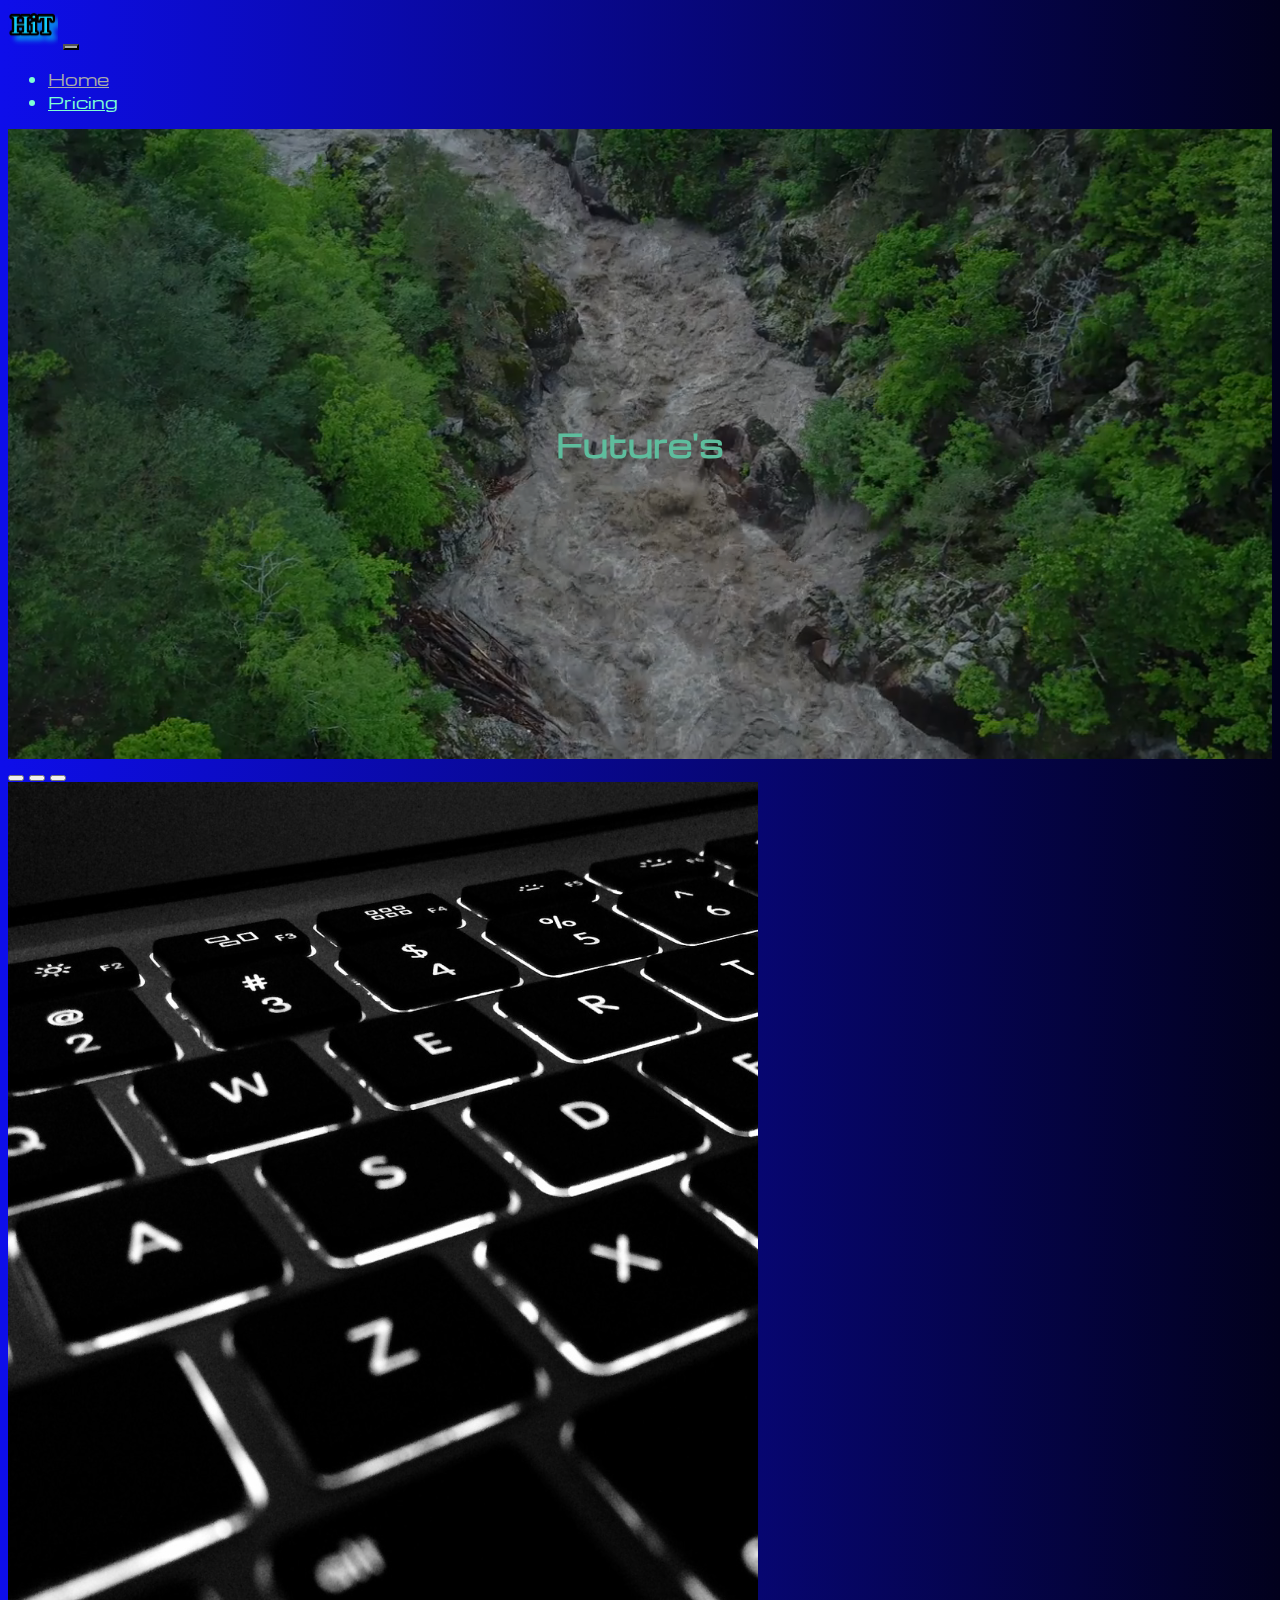
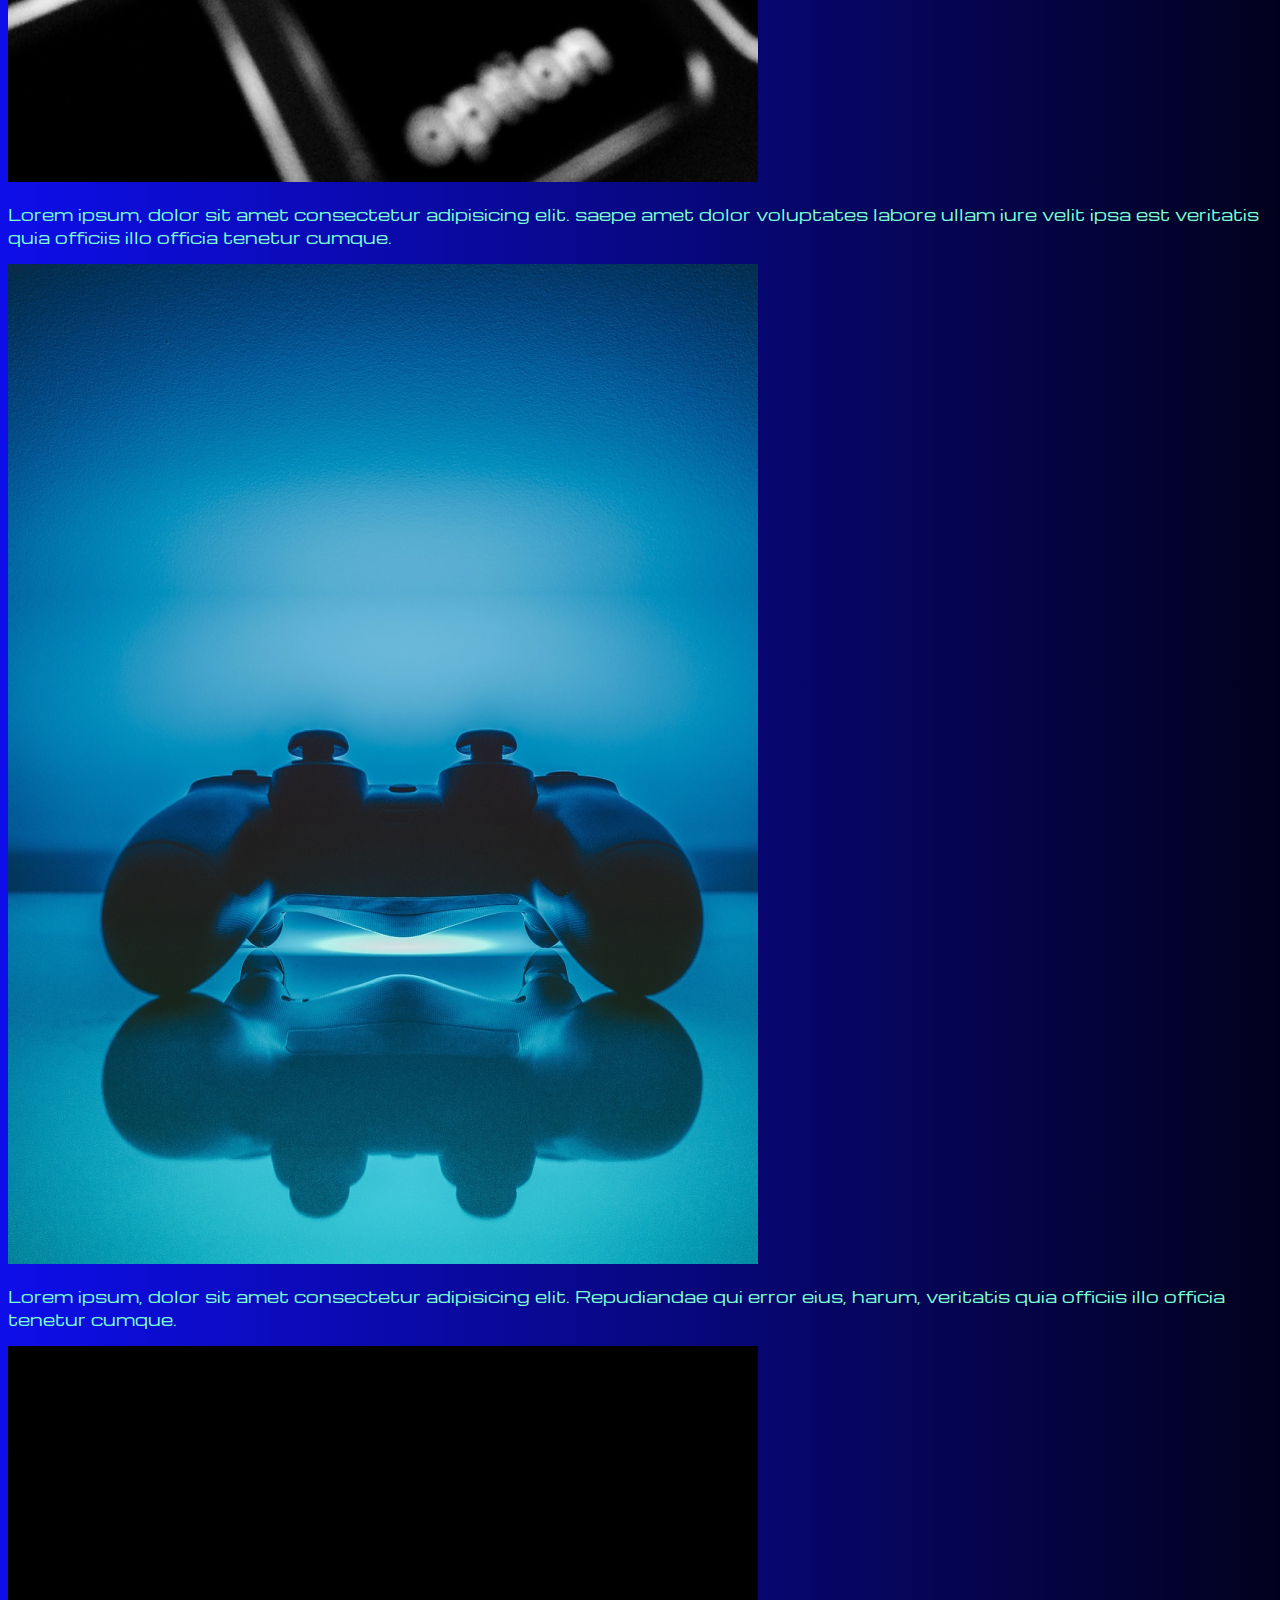
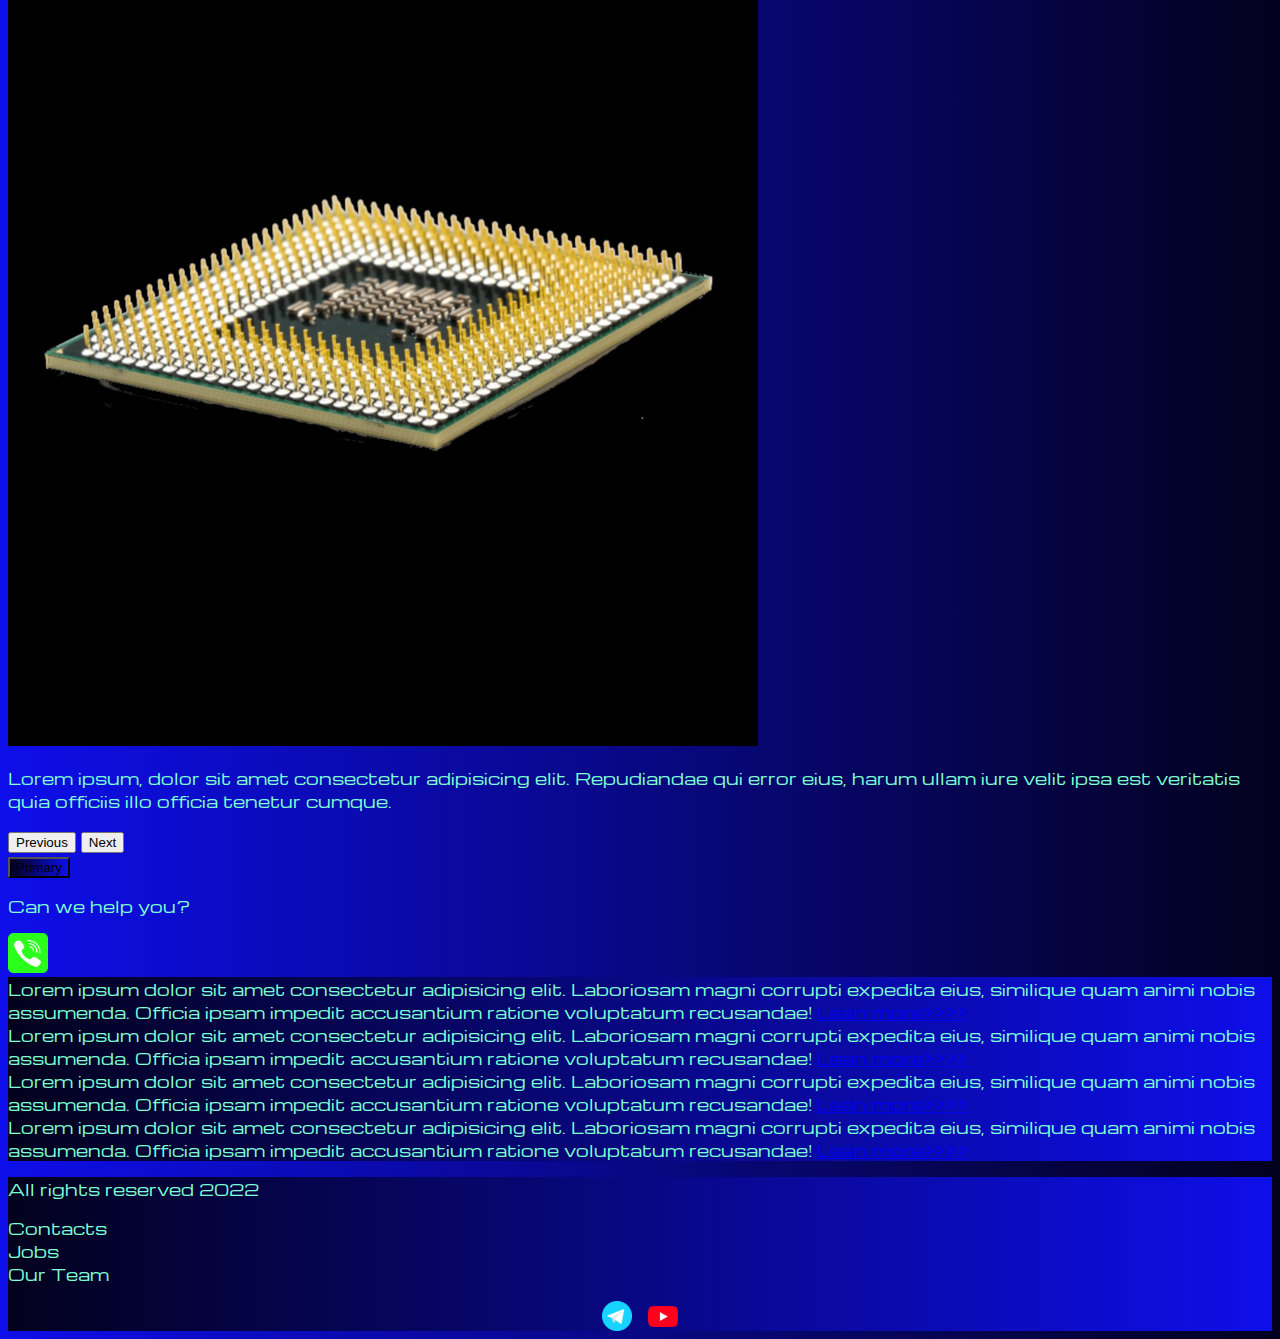
<file: index.html>
<!DOCTYPE html>
<html lang="en">

<head>
  <meta charset="UTF-8">
  <meta http-equiv="X-UA-Compatible" content="IE=edge">
  <meta name="viewport" content="width=device-width, initial-scale=1.0">
  <link href="https://cdn.jsdelivr.net/npm/bootstrap@5.1.3/dist/css/bootstrap.min.css" rel="stylesheet"
    integrity="sha384-1BmE4kWBq78iYhFldvKuhfTAU6auU8tT94WrHftjDbrCEXSU1oBoqyl2QvZ6jIW3" crossorigin="anonymous">
  <link rel="stylesheet" href="source/styles/style.css">
  <link rel="stylesheet" href="source/styles/bgvideo.css">

  <link rel="apple-touch-icon" sizes="180x180" href="source/files/favicon/apple-touch-icon.png">
<link rel="icon" type="image/png" sizes="32x32" href="source/files/favicon/favicon-32x32.png">
<link rel="icon" type="image/png" sizes="16x16" href="source/files/favicon/favicon-16x16.png">
<link rel="manifest" href="source/files/favicon/site.webmanifest">
  <title>HiT</title>
</head>

<body>
  <header>
    <nav class="navbar navbar-expand-lg  bg-dark">
      <div class="container-fluid">
        <a class="navbar-brand" href="index.html"><img src="source/files/logo.png" alt="logo"></a>
        <button class="navbar-toggler" type="button" data-bs-toggle="collapse" data-bs-target="#navbarNav"
          aria-controls="navbarNav" aria-expanded="false" aria-label="Toggle navigation">
          <span class="navbar-toggler-icon"></span>
        </button>
        <div class="collapse navbar-collapse" id="navbarNav">
          <ul class="navbar-nav">
            <li class="nav-item">
              <a class="nav-link active" aria-current="page" href="index.html">Home</a>
            </li>
            <li class="nav-item">
              <a class="nav-link" href="pricing.html">Pricing</a>
            </li>
          </ul>
        </div>
      </div>
    </nav>
  </header>
  <section>
    <div class="bgvideo">
      <video src="source/files/vodospad.mp4" type="video/mp4" autoplay muted loop></video>
      <div class="video-text">
        <h1>Future's</h1>
      </div>
      <div class="efect"></div>
    </div>
    <div class="container-fluid mt-4">
      <div class="row">
        <div class="col-lg-1">
        </div>
        <div class="col-lg-8 col-md-12">
          <div id="carouselExampleIndicators" class="carousel slide">
            <div class="carousel-indicators">
              <button type="button" data-bs-target="#carouselExampleIndicators" data-bs-slide-to="0" class="active"
                aria-current="true" aria-label="Slide 1"></button>
              <button type="button" data-bs-target="#carouselExampleIndicators" data-bs-slide-to="1"
                aria-label="Slide 2"></button>
              <button type="button" data-bs-target="#carouselExampleIndicators" data-bs-slide-to="2"
                aria-label="Slide 3"></button>
            </div>
            <div class="carousel-inner">
              <div class="carousel-item active">
                <div class="d-block w-100">
                  <div class="row">
                    <div class="col-lg-6 col-md-6">
                      <img src="source/images/acc.png" class="w-100" alt="Keyboards">
                    </div>
                    <div class="col-lg-6 col-md-6 slide-text">
                      <p>Lorem ipsum, dolor sit amet consectetur adipisicing elit. saepe amet dolor voluptates labore
                        ullam iure velit ipsa est veritatis quia officiis illo officia tenetur cumque.</p>
                    </div>
                  </div>
                </div>
              </div>
              <div class="carousel-item">
                <div class="d-block w-100">
                  <div class="row">
                    <div class="col-lg-6 col-md-6">
                      <img src="source/images/controller.png" class="w-100" alt="Controllers">
                    </div>
                    <div class="col-lg-6 col-md-6 slide-text">
                      <p>Lorem ipsum, dolor sit amet consectetur adipisicing elit. Repudiandae qui error eius, harum,
                        veritatis quia officiis illo officia tenetur cumque.</p>
                    </div>
                  </div>
                </div>
              </div>
              <div class="carousel-item">
                <div class="d-block w-100">
                  <div class="row">
                    <div class="col-lg-6 col-md-6">
                      <img src="source/images/cpu.png" class="w-100" alt="CPU">
                    </div>
                    <div class="col-lg-6 col-md-6 slide-text">
                      <p>Lorem ipsum, dolor sit amet consectetur adipisicing elit. Repudiandae qui error eius, harum
                        ullam iure velit ipsa est veritatis quia officiis illo officia tenetur cumque.</p>
                    </div>
                  </div>
                </div>
              </div>
            </div>
            <button class="carousel-control-prev" type="button" data-bs-target="#carouselExampleIndicators"
              data-bs-slide="prev">
              <span class="carousel-control-prev-icon" aria-hidden="true"></span>
              <span class="visually-hidden">Previous</span>
            </button>
            <button class="carousel-control-next" type="button" data-bs-target="#carouselExampleIndicators"
              data-bs-slide="next">
              <span class="carousel-control-next-icon" aria-hidden="true"></span>
              <span class="visually-hidden">Next</span>
            </button>
          
          
          </div>
          <div class="col-lg-12 col-md-12 text-center mt-4">
            <button type="button" class="btn btn-outline-primary btn-lg mt-4">Primary</button>
          </div>
          <div class="col-lg-12 col-md-12 text-center mt-4">
            <p>Can we help you?</p>
          </div>
          <div class="col-lg-12 col-md-12 text-center mt-4">
            <img style="width: 40px;" src="source/images/phone.png" alt="phone " class="call-anim">
          </div>
        </div>
        <div class="col-lg-3 col-md-12">
          <div class="row px-2">
            <div class="col-lg-12 sidebar my-4">Lorem ipsum dolor sit amet consectetur adipisicing elit. Laboriosam
              magni corrupti expedita eius, similique quam animi nobis assumenda. Officia ipsam impedit accusantium
              ratione voluptatum recusandae! <a href="#">Lean more>>>></a>
            </div>
            <div class="col-lg-12 sidebar my-4">Lorem ipsum dolor sit amet consectetur adipisicing elit. Laboriosam
              magni corrupti expedita eius, similique quam animi nobis assumenda. Officia ipsam impedit accusantium
              ratione voluptatum recusandae! <a href="#">Lean more>>>></a>
            </div>
            <div class="col-lg-12 sidebar my-4">Lorem ipsum dolor sit amet consectetur adipisicing elit. Laboriosam
              magni corrupti expedita eius, similique quam animi nobis assumenda. Officia ipsam impedit accusantium
              ratione voluptatum recusandae! <a href="#">Lean more>>>></a>
            </div>
            <div class="col-lg-12 sidebar my-4">Lorem ipsum dolor sit amet consectetur adipisicing elit. Laboriosam
              magni corrupti expedita eius, similique quam animi nobis assumenda. Officia ipsam impedit accusantium
              ratione voluptatum recusandae! <a href="#">Lean more>>>></a>
            </div>
          </div>
        </div>
      </div>

    </div>
  </section>
  <footer>
    <div class="container-fluid mt-4">
      <div class="row">
        <div class="col-lg-4 col-md-12 footer-text text-center">
          <p> All rights reserved 2022
        </div>
        <div class="col-lg-4 col-md-12 footer-text text-center">
          <p>Contacts<br>Jobs<br>Our Team</p>
        </div>
        <div class="col-lg-4 col-md-12 media-links">
          <img style="width: 30px; margin-inline: 0.5em;" src="source/images/tg.png" alt="image">
          <img style="width: 30px; margin-inline: 0.5em;" src="source/images/yt.png" alt="image">
        </div>

      </div>
    </div>
  </footer>

  <script src="https://cdn.jsdelivr.net/npm/bootstrap@5.1.3/dist/js/bootstrap.bundle.min.js"
    integrity="sha384-ka7Sk0Gln4gmtz2MlQnikT1wXgYsOg+OMhuP+IlRH9sENBO0LRn5q+8nbTov4+1p"
    crossorigin="anonymous"></script>
</body>

</html>
</file>
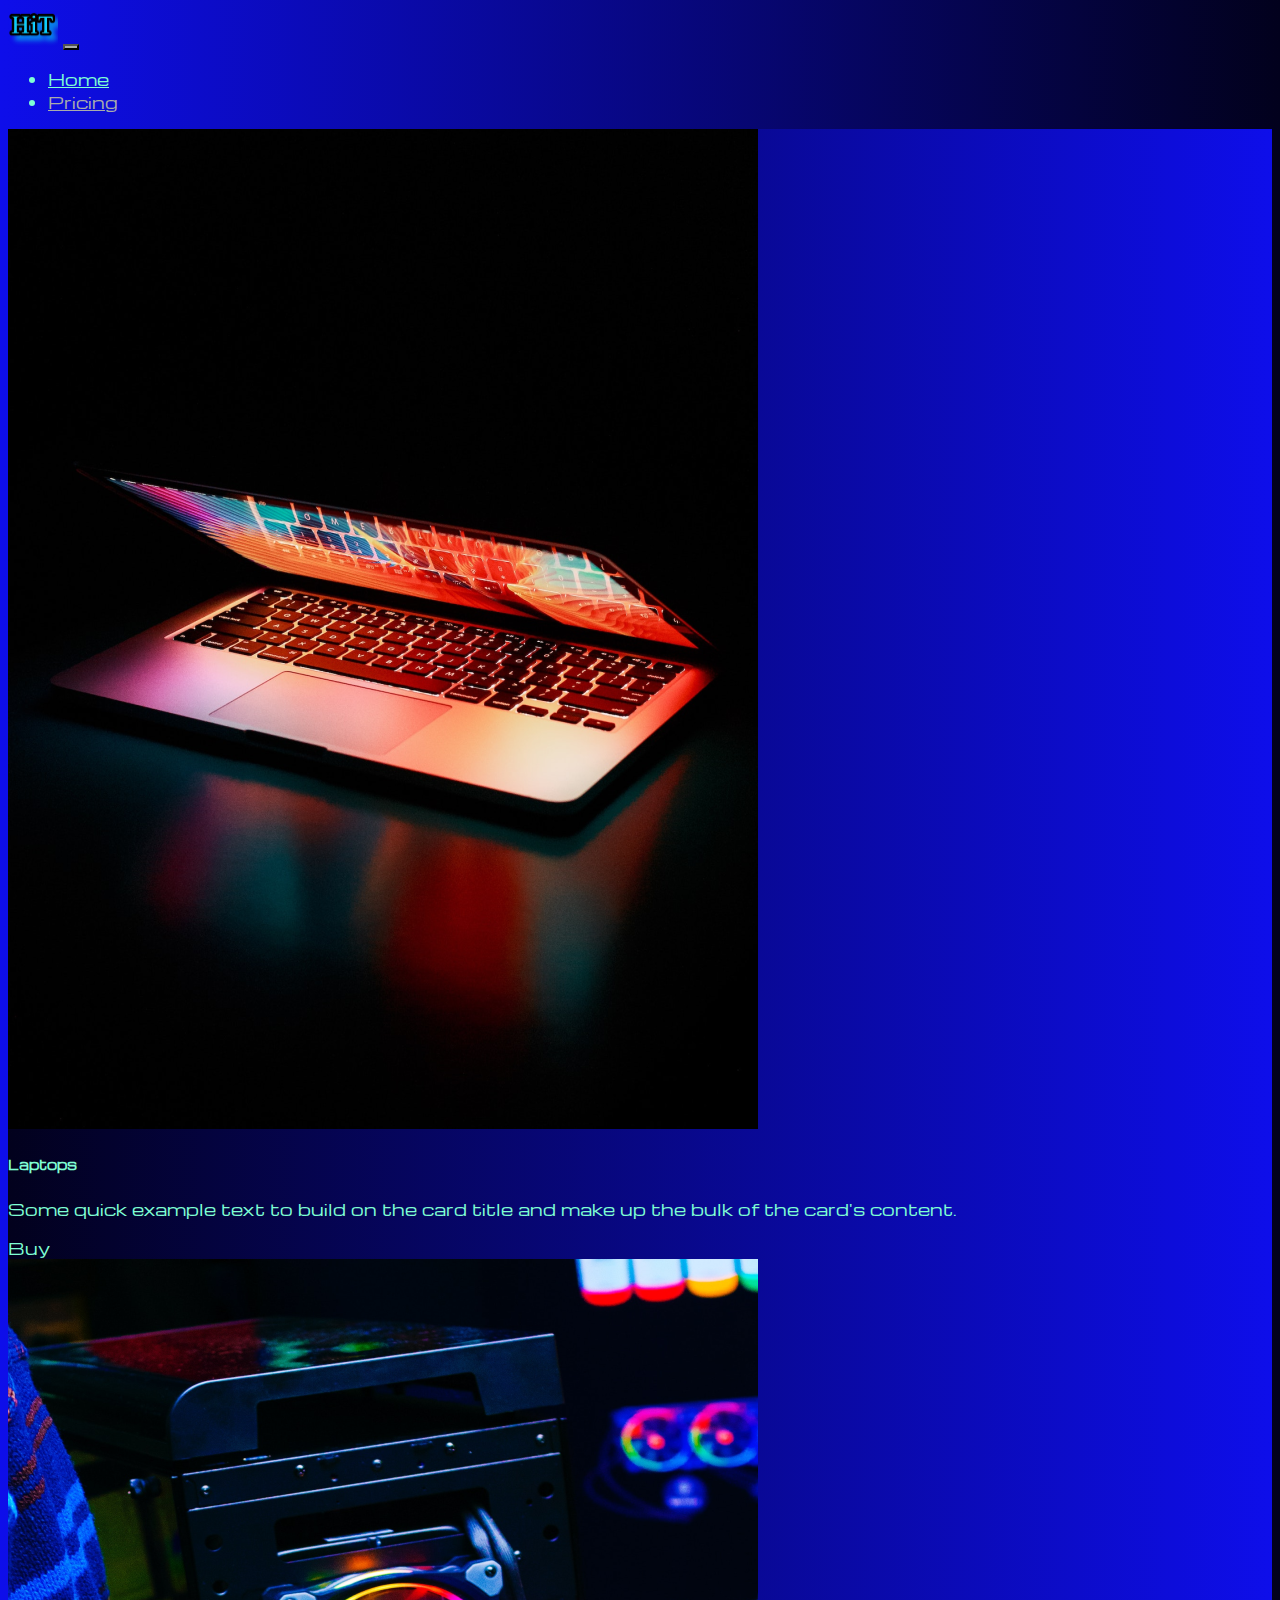
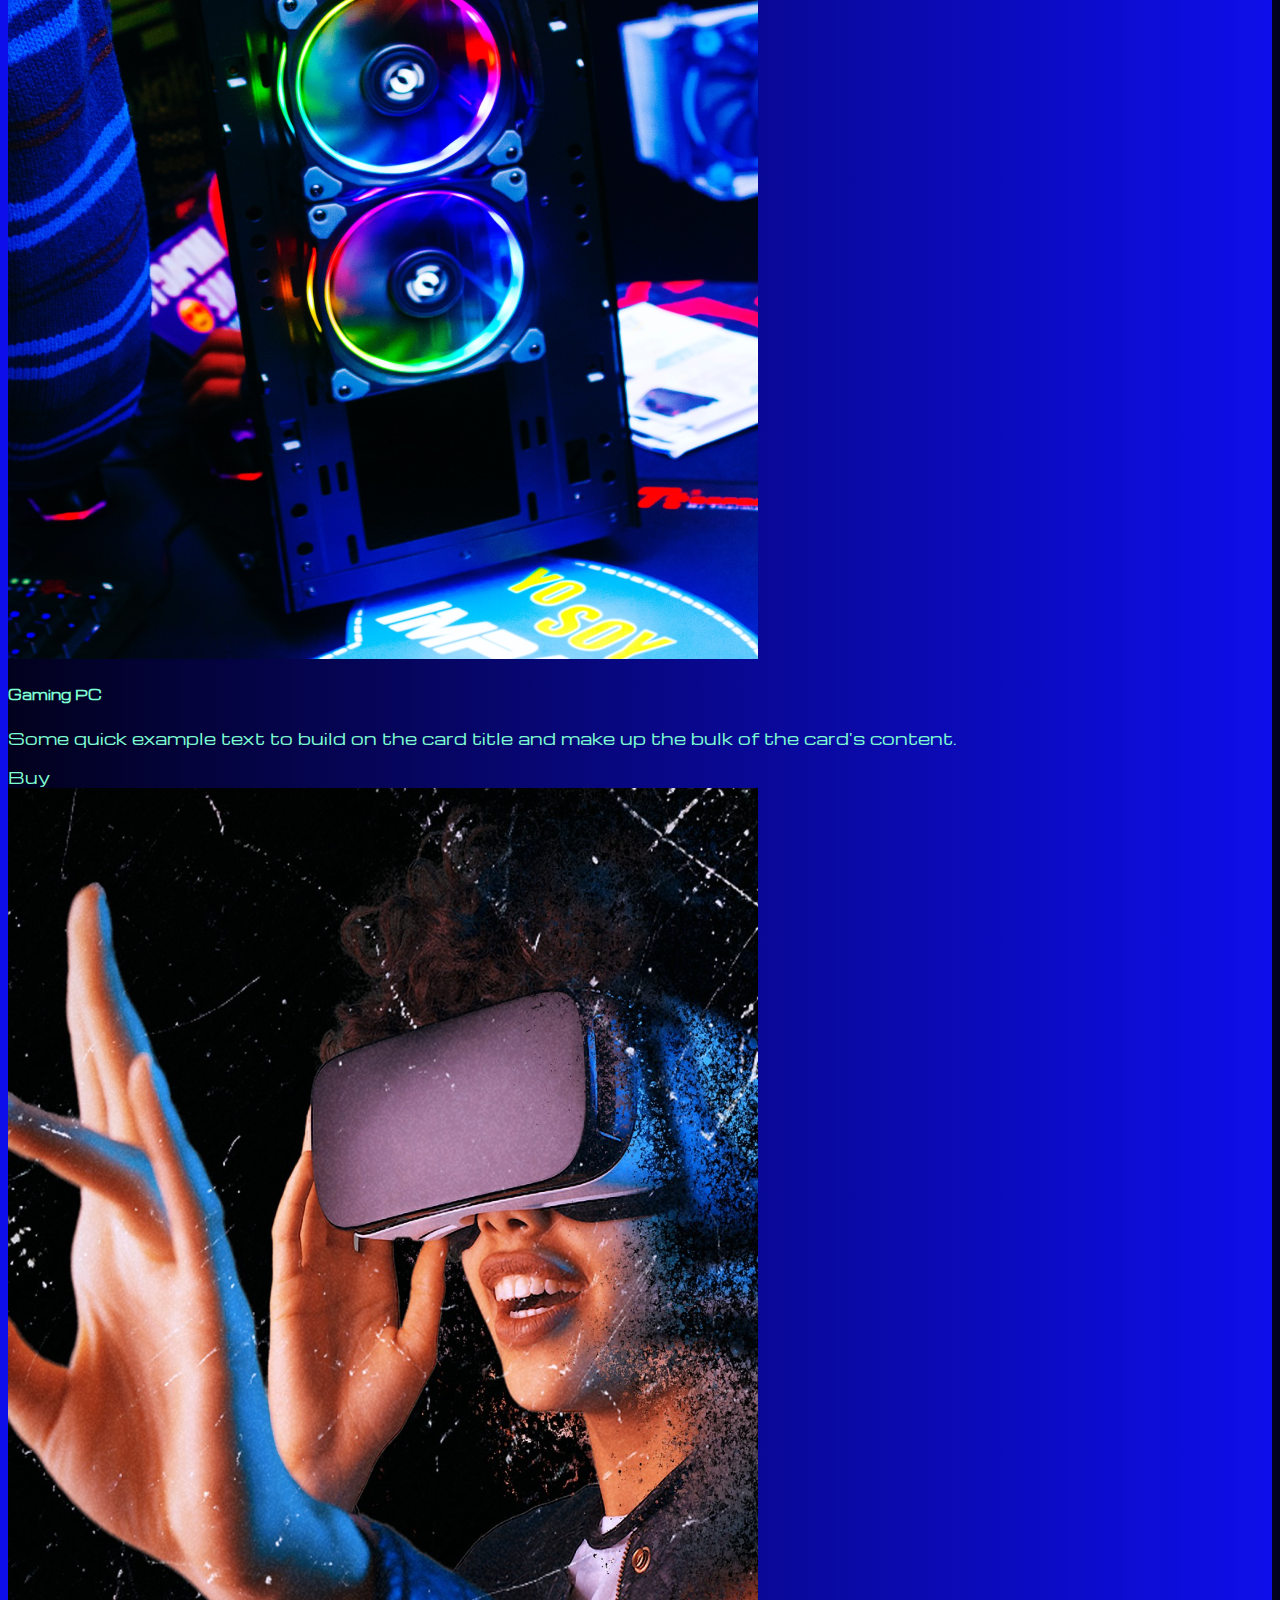
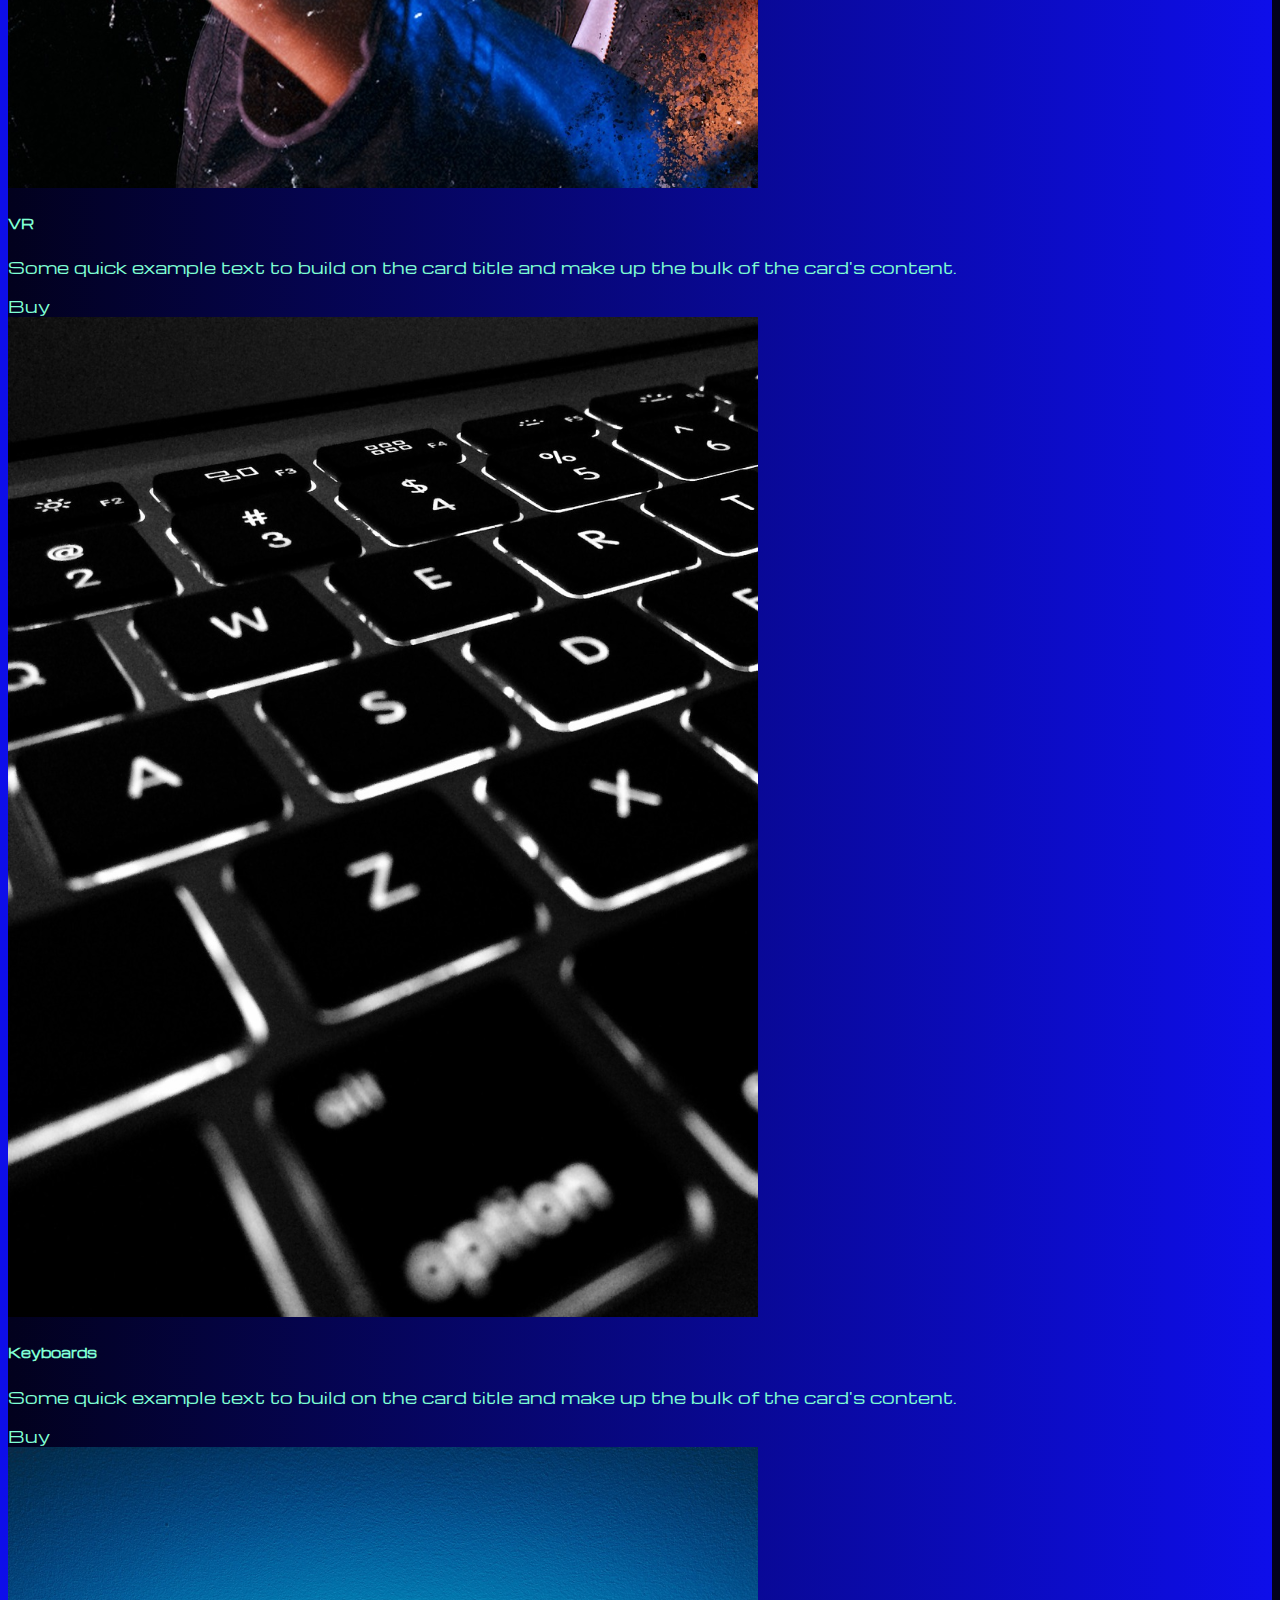
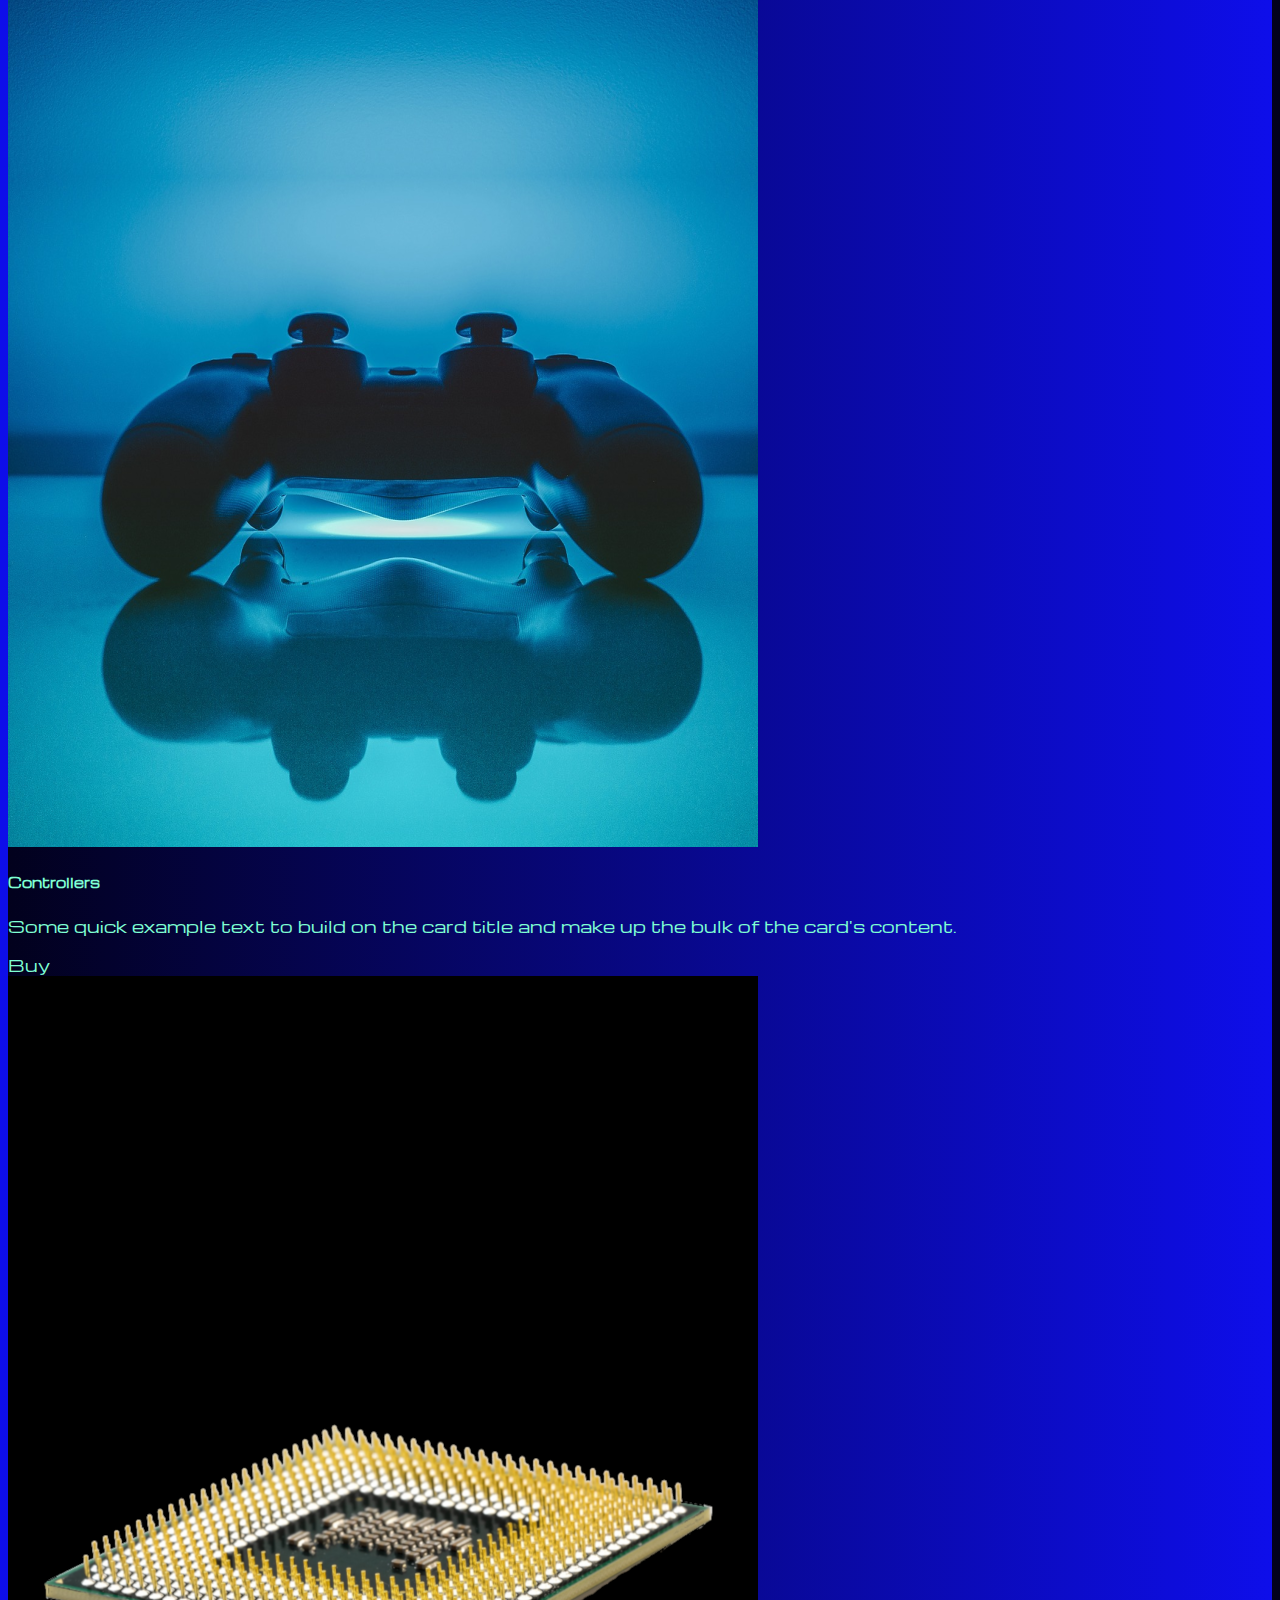
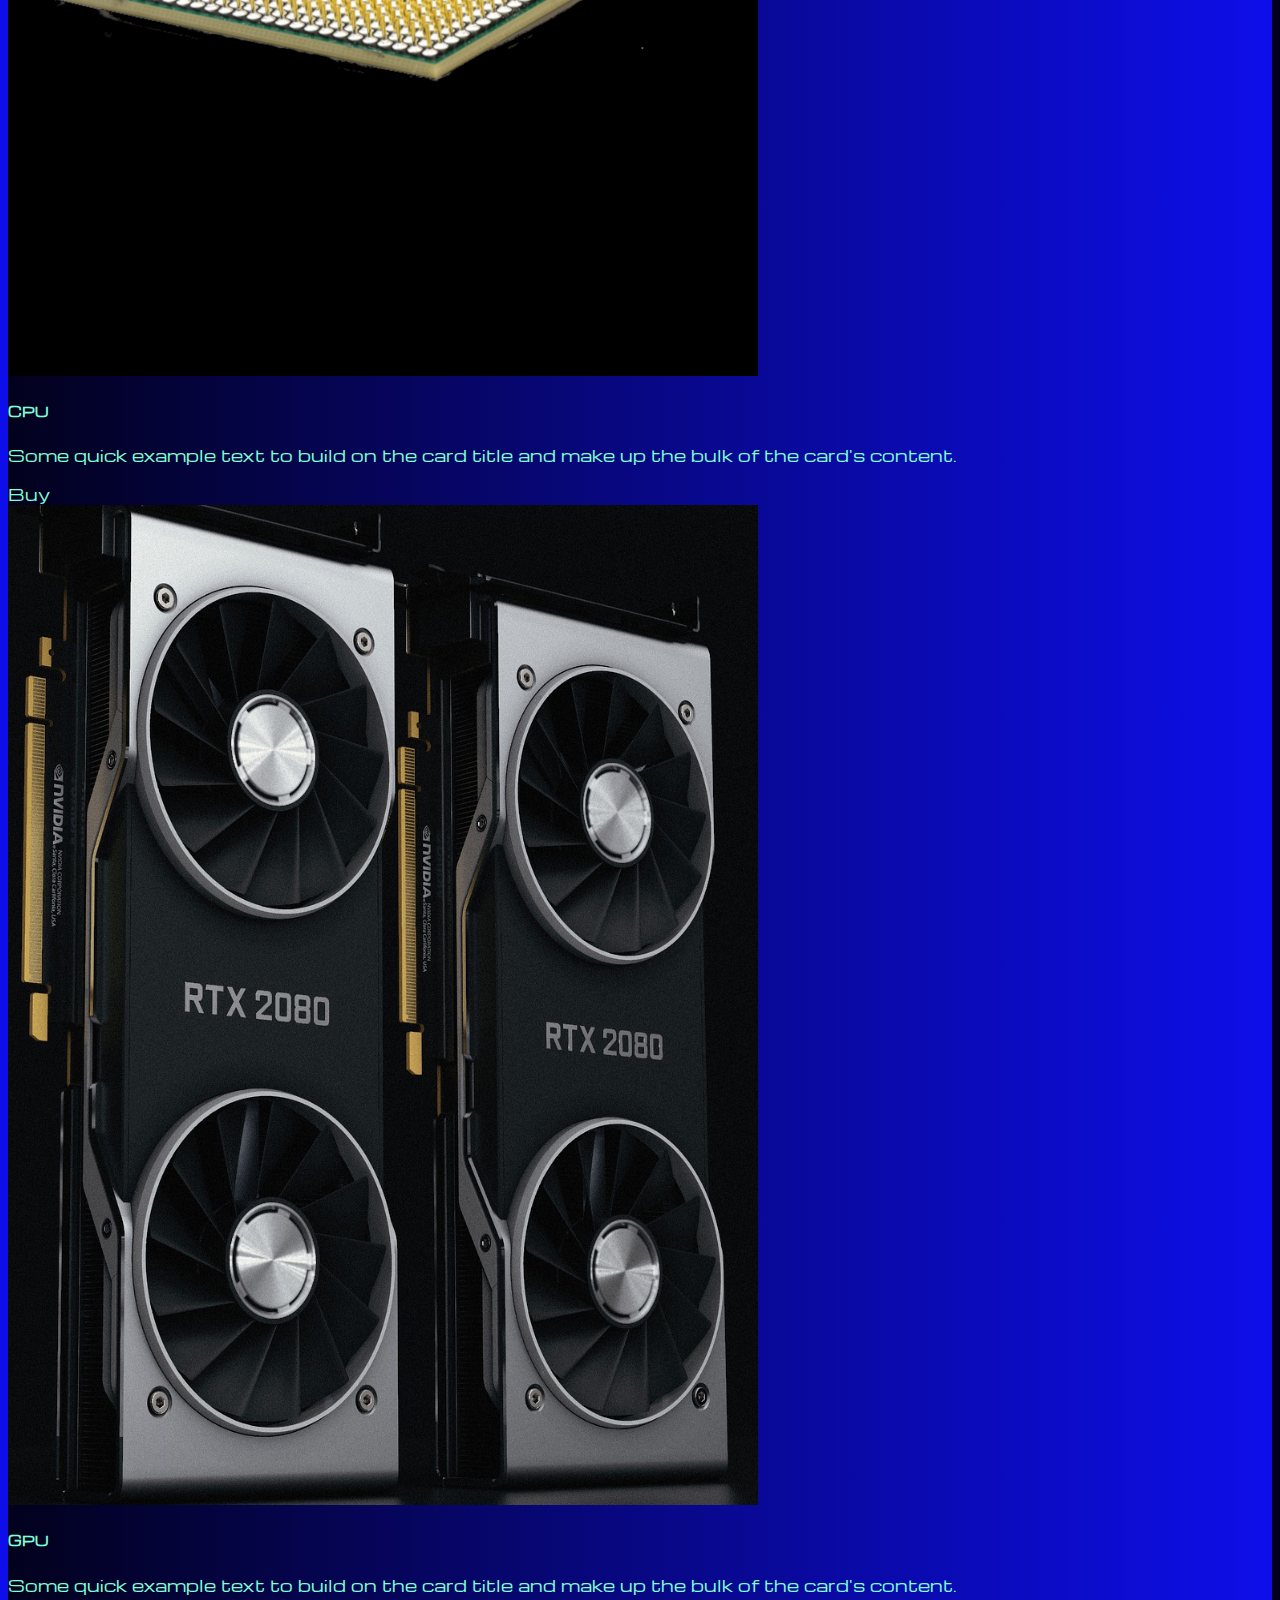
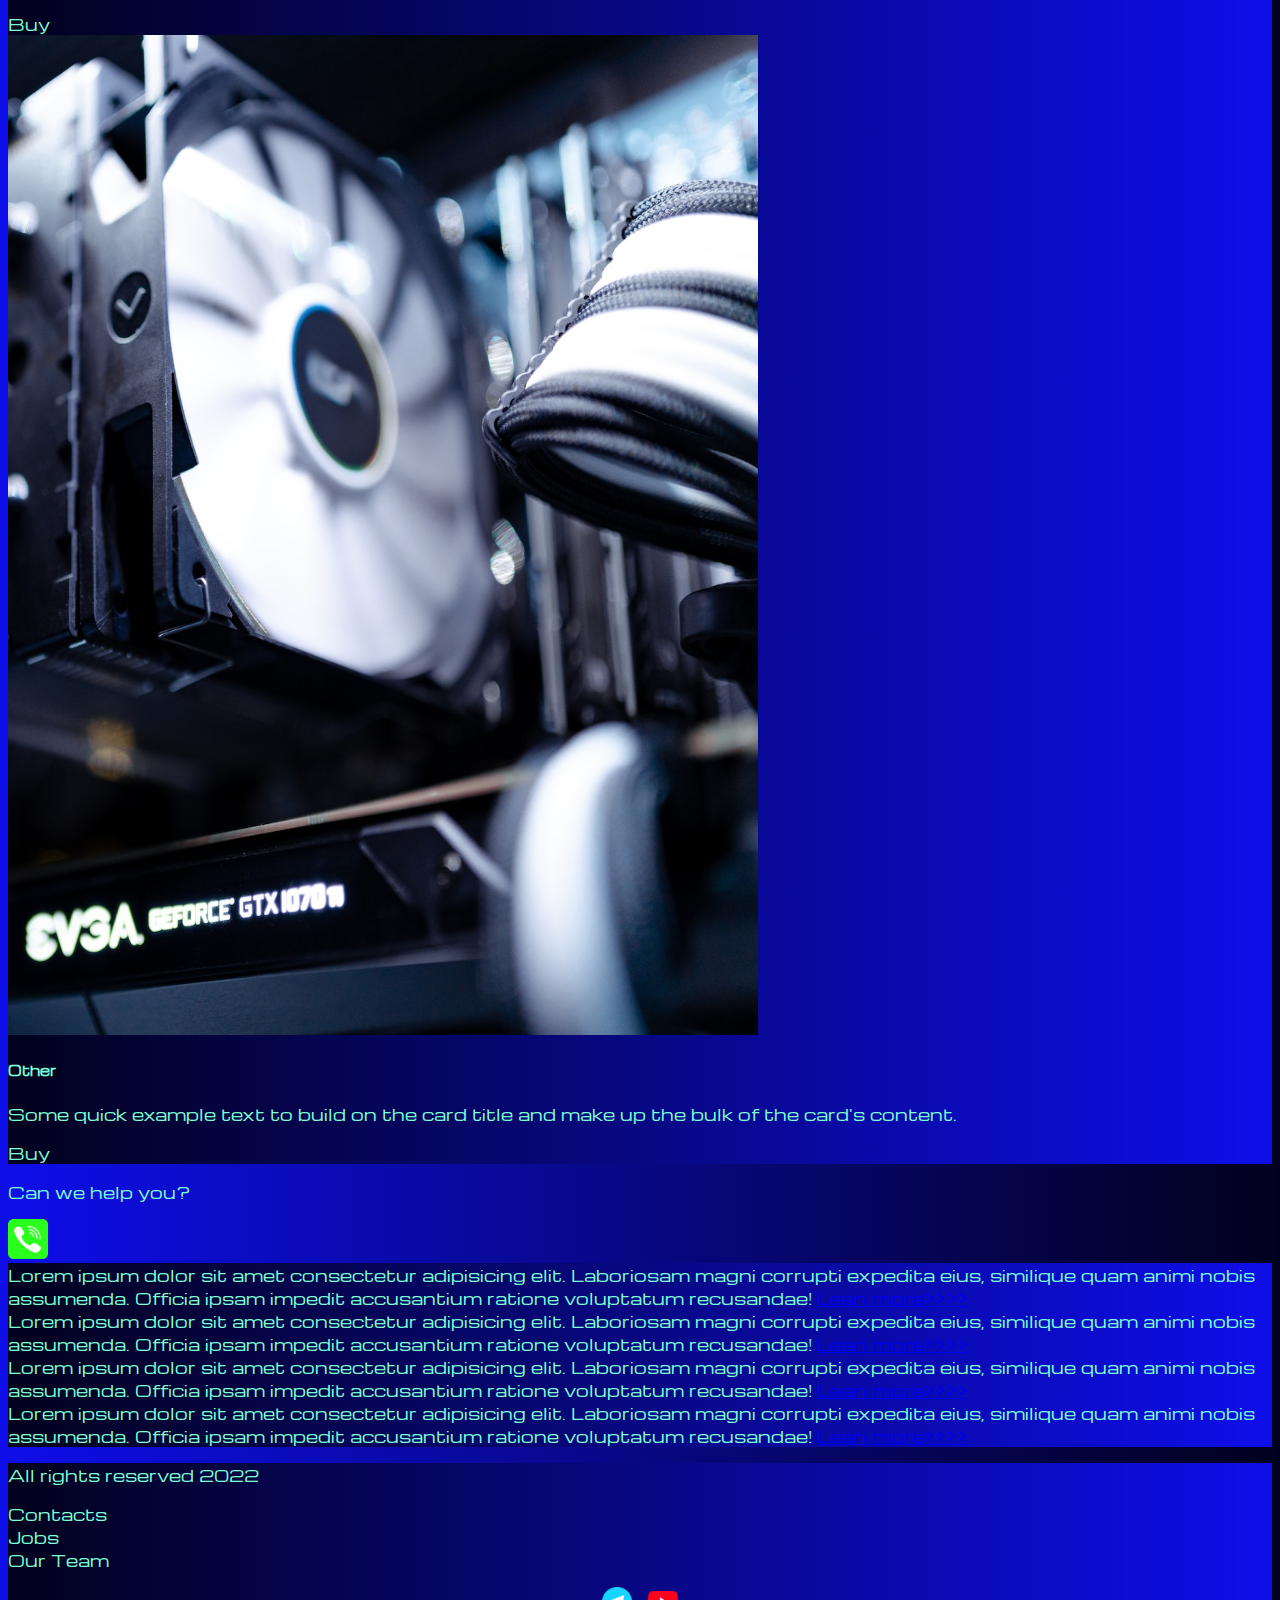
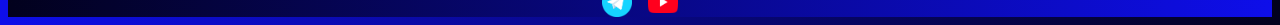
<file: pricing.html>
<!DOCTYPE html>
<html lang="en">

<head>
  <meta charset="UTF-8">
  <meta http-equiv="X-UA-Compatible" content="IE=edge">
  <meta name="viewport" content="width=device-width, initial-scale=1.0">
  <title>HiT</title>
  <link href="https://cdn.jsdelivr.net/npm/bootstrap@5.1.3/dist/css/bootstrap.min.css" rel="stylesheet"
    integrity="sha384-1BmE4kWBq78iYhFldvKuhfTAU6auU8tT94WrHftjDbrCEXSU1oBoqyl2QvZ6jIW3" crossorigin="anonymous">
  <link rel="stylesheet" href="source/styles/style.css">
  <link rel="apple-touch-icon" sizes="180x180" href="source/files/favicon/apple-touch-icon.png">
  <link rel="icon" type="image/png" sizes="32x32" href="source/files/favicon/favicon-32x32.png">
  <link rel="icon" type="image/png" sizes="16x16" href="source/files/favicon/favicon-16x16.png">
  <link rel="manifest" href="source/files/favicon/site.webmanifest">
</head>

<body>
  <header>
    <nav class="navbar navbar-expand-lg bg-dark">
      <div class="container-fluid">
        <a class="navbar-brand" href="index.html"><img src="source/files/logo.png" alt="logo"></a>
        <button class="navbar-toggler" type="button" data-bs-toggle="collapse" data-bs-target="#navbarNav"
          aria-controls="navbarNav" aria-expanded="false" aria-label="Toggle navigation">
          <span class="navbar-toggler-icon"></span>
        </button>
        <div class="collapse navbar-collapse" id="navbarNav">
          <ul class="navbar-nav">
            <li class="nav-item">
              <a class="nav-link " aria-current="page" href="index.html">Home</a>
            </li>
            <li class="nav-item">
              <a class="nav-link active" href="pricing.html">Pricing</a>
            </li>
          </ul>
        </div>
      </div>
    </nav>
  </header>
  <section>
    <div class="container-fluid mt-4">
      <div class="row">
        <div class="col-lg-1">
        </div>
        <div class="col-lg-8 col-md-12">
          <div class="row">
            <div class="col-lg-4 col-md-6 mt-4">
              <div class="card">
                <a href="#"><img src="source/images/laptop.png" class="card-img-top" alt="laptop"></a>
                <div class="card-body">
                  <h5 class="card-title"><a href="#">Laptops</a></h5>
                  <p class="card-text"><a href="#">
                    Some quick example text to build on the card title and make up the bulk of the
                      card's
                      content.
                  </a></p>
                  <a href="#" class="btn btn-primary">Buy</a>
                </div>
              </div>
            </div>
            <div class="col-lg-4 col-md-6 mt-4">
              <div class="card">
                <img src="source/images/gaming pc.png" class="card-img-top" alt="...">
                <div class="card-body">
                  <h5 class="card-title">Gaming PC</h5>
                  <p class="card-text">Some quick example text to build on the card title and make up the bulk of the
                    card's
                    content.</p>
                  <a href="#" class="btn btn-primary">Buy</a>
                </div>
              </div>
            </div>
            <div class="col-lg-4 col-md-6 mt-4">
              <div class="card">
                <img src="source/images/vr.png" class="card-img-top" alt="...">
                <div class="card-body">
                  <h5 class="card-title">VR</h5>
                  <p class="card-text">Some quick example text to build on the card title and make up the bulk of the
                    card's
                    content.</p>
                  <a href="#" class="btn btn-primary">Buy</a>
                </div>
              </div>

            </div>
            <div class="col-lg-4 col-md-6 mt-4">
              <div class="card">
                <img src="source/images/acc.png" class="card-img-top" alt="Keyboards">
                <div class="card-body">
                  <h5 class="card-title">Keyboards</h5>
                  <p class="card-text">Some quick example text to build on the card title and make up the bulk of the
                    card's
                    content.</p>
                  <a href="#" class="btn btn-primary">Buy</a>
                </div>
              </div>

            </div>
            <div class="col-lg-4 col-md-6 mt-4">
              <div class="card">
                <img src="source/images/controller.png" class="card-img-top" alt="...">
                <div class="card-body">
                  <h5 class="card-title">Controllers</h5>
                  <p class="card-text">Some quick example text to build on the card title and make up the bulk of the
                    card's
                    content.</p>
                  <a href="#" class="btn btn-primary">Buy</a>
                </div>
              </div>

            </div>
            <div class="col-lg-4 col-md-6 mt-4">
              <div class="card">
                <img src="source/images/cpu.png" class="card-img-top" alt="...">
                <div class="card-body">
                  <h5 class="card-title">CPU</h5>
                  <p class="card-text">Some quick example text to build on the card title and make up the bulk of the
                    card's
                    content.</p>
                  <a href="#" class="btn btn-primary">Buy</a>
                </div>
              </div>

            </div>
            <div class="col-lg-4 col-md-6 mt-4">
              <div class="card">
                <img src="source/images/gpu.png" class="card-img-top" alt="...">
                <div class="card-body">
                  <h5 class="card-title">GPU</h5>
                  <p class="card-text">Some quick example text to build on the card title and make up the bulk of the
                    card's
                    content.</p>
                  <a href="#" class="btn btn-primary">Buy</a>
                </div>
              </div>

            </div>
            <div class="col-lg-4 col-md-6 mt-4">
              <div class="card">
                <img src="source/images/other.png" class="card-img-top" alt="...">
                <div class="card-body">
                  <h5 class="card-title">Other</h5>
                  <p class="card-text">Some quick example text to build on the card title and make up the bulk of the
                    card's
                    content.</p>
                  <a href="#" class="btn btn-primary">Buy</a>
                </div>
              </div>

            </div>
            <div class="col-lg-12 col-md-12 text-center mt-4">
              <p>Can we help you?</p>
            </div>
            <div class="col-lg-12 col-md-12 text-center mt-4">
              <img style="width: 40px;" src="source/images/phone.png" alt="phone " class="call-anim">
            </div>
          </div>
        </div>
        <div class="col-lg-3 col-md-12">
          <div class="row px-2">
            <div class="col-lg-12 sidebar my-4" >Lorem ipsum dolor sit amet consectetur adipisicing elit. Laboriosam magni corrupti expedita eius, similique quam animi nobis assumenda. Officia ipsam impedit accusantium ratione voluptatum recusandae! <a href="#">Lean more>>>></a>
            </div>
            <div class="col-lg-12 sidebar my-4" >Lorem ipsum dolor sit amet consectetur adipisicing elit. Laboriosam magni corrupti expedita eius, similique quam animi nobis assumenda. Officia ipsam impedit accusantium ratione voluptatum recusandae! <a href="#">Lean more>>>></a>
            </div>
            <div class="col-lg-12 sidebar my-4" >Lorem ipsum dolor sit amet consectetur adipisicing elit. Laboriosam magni corrupti expedita eius, similique quam animi nobis assumenda. Officia ipsam impedit accusantium ratione voluptatum recusandae! <a href="#">Lean more>>>></a>
            </div>
            <div class="col-lg-12 sidebar my-4" >Lorem ipsum dolor sit amet consectetur adipisicing elit. Laboriosam magni corrupti expedita eius, similique quam animi nobis assumenda. Officia ipsam impedit accusantium ratione voluptatum recusandae! <a href="#">Lean more>>>></a>
            </div>
          </div>
        </div>
      </div>

    </div>
  </section>
  <footer>
    <div class="container-fluid mt-4" >
      <div class="row">
        <div class="col-lg-4 col-md-12 footer-text text-center">
          <p> All rights reserved 2022
        </div>
        <div class="col-lg-4 col-md-12 footer-text text-center">
          <p>Contacts<br>Jobs<br>Our Team</p>
        </div>
        <div class="col-lg-4 col-md-12 media-links">
          <img style="width: 30px; margin-inline: 0.5em;" src="source/images/tg.png" alt="image">
          <img style="width: 30px; margin-inline: 0.5em;" src="source/images/yt.png" alt="image">
        </div>

      </div>
    </div>
  </footer>
  <script src="https://cdn.jsdelivr.net/npm/bootstrap@5.1.3/dist/js/bootstrap.bundle.min.js"
    integrity="sha384-ka7Sk0Gln4gmtz2MlQnikT1wXgYsOg+OMhuP+IlRH9sENBO0LRn5q+8nbTov4+1p"
    crossorigin="anonymous"></script>
</body>

</html>
</file>
<file: source/styles/style.css>
@import url('https://fonts.googleapis.com/css?family=Michroma&display=swap');
body {
    background: linear-gradient(90deg, #0E0EEA 0%, #02011D 100%);
    font-family: Michroma, serif;
    color: aquamarine;
 }
 .nav-link {
    color: aquamarine;
}
.navbar-nav .nav-link.active {
    color: rgb(169, 172, 171);
}
.navbar-brand img {
    width: 50px;
}
 .navbar-toggler {
    background-color:  rgb(169, 172, 171);
}
.sidebar {
    color: aquamarine;
    background: linear-gradient(270deg, #0E0EEA 0%, #02011D 100%);
}
.card {
    color: aquamarine;
    background: linear-gradient(270deg, #0E0EEA 0%, #02011D 100%);
}
.card a {
    text-decoration: none;
    color: aquamarine;
}
.slide-text, .footer-text {
    color: aquamarine;
    margin: auto auto;
}
footer, .btn-outline-primary {
    background: linear-gradient(270deg, #0E0EEA 0%, #02011D 100%);
}
.media-links {
    display: flex;
    justify-content: center;
    align-items: center;
}
.call-anim {
    animation: call 2s ease 0s infinite normal forwards;
}
@keyframes call {
	0%,
	100% {
		transform: translateX(0);
	}

	10%,
	30%,
	50%,
	70% {
		transform: translateX(-10px);
	}

	20%,
	40%,
	60% {
		transform: translateX(10px);
	}

	80% {
		transform: translateX(8px);
	}

	90% {
		transform: translateX(-8px);
	}
}


@media (max-width: 755px) {
    .carousel-indicators {
        display: none;
    }
}
</file>
<file: source/styles/bgvideo.css>
.bgvideo {
    height: 70vh;
    width: 100%;
    position: relative;
    display: flex;
    justify-content: center;
    align-items: center;
}
.bgvideo video {
    height: 70vh;
    width: 100%;
    position: absolute;
    top: 0;
    left: 0;
    object-fit: cover;
    z-index: 1;
}
.video-text {
    color: aquamarine;
    z-index: 2;
}
.efect {
    height: 70vh;
    width: 100%;
    position: absolute;
    top: 0;
    left: 0;
    object-fit: cover;
    z-index: 2;
    background-color: rgba(0, 0, 0, 0.26);
}
</file>
